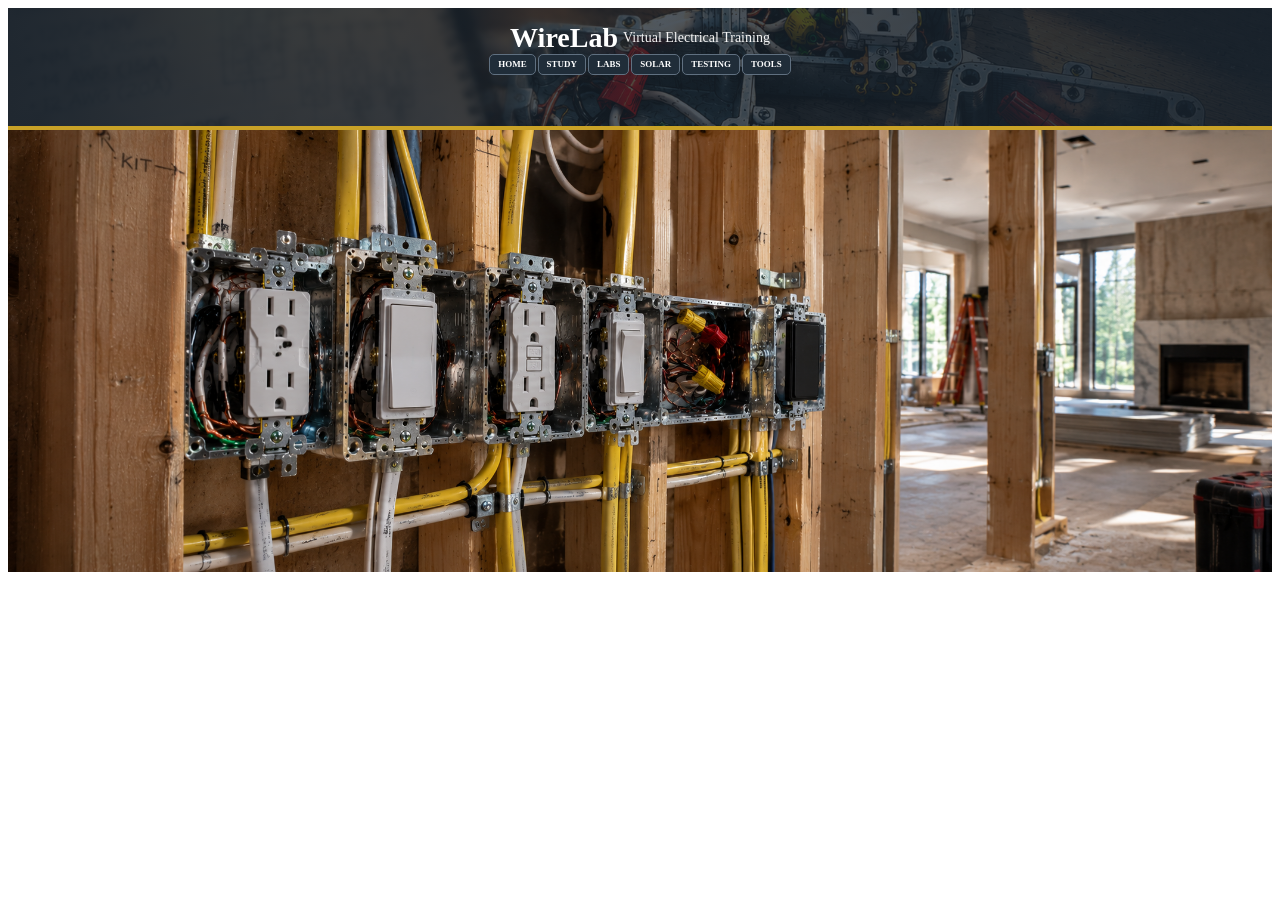
<file: index.html>
<!DOCTYPE html>
<html lang="en">
<head>
    <meta charset="UTF-8">
    <meta name="viewport" content="width=device-width, initial-scale=1.0">
<title>WireLab — Virtual Electrical Training</title>
<link rel="stylesheet" href="nav.css">
<link rel="stylesheet" href="style.css">
</head>
<body>

<!-- =====================================================
     SHARED SITE HEADER / NAVIGATION
====================================================== -->
<header class="site-header">
    <div class="header-content">
        <h1>WireLab</h1>
        <p>Virtual Electrical Training</p>
    </div>

    <nav class="site-navigation">
        <a href="index.html" class="nav-button">HOME</a>
        <a href="study/study.html" class="nav-button">STUDY</a>
        <a href="labs/labs.html" class="nav-button">LABS</a>
        <a href="solar/solar.html" class="nav-button">SOLAR</a>
        <a href="testing/testing.html" class="nav-button">TESTING</a>
        <a href="tools/tools.html" class="nav-button">TOOLS</a>
    </nav>
    <div class="stage-label">HOME</div>
</header>


<!-- =====================================================
     HOME PAGE CONTENT
====================================================== -->

<main>

    
    <img src="/z-images/wirelab-home-art.png" class="home-art">

    <h2></h2>
</main>

<script src="script.js"></script>

</body>

</html>
</file>
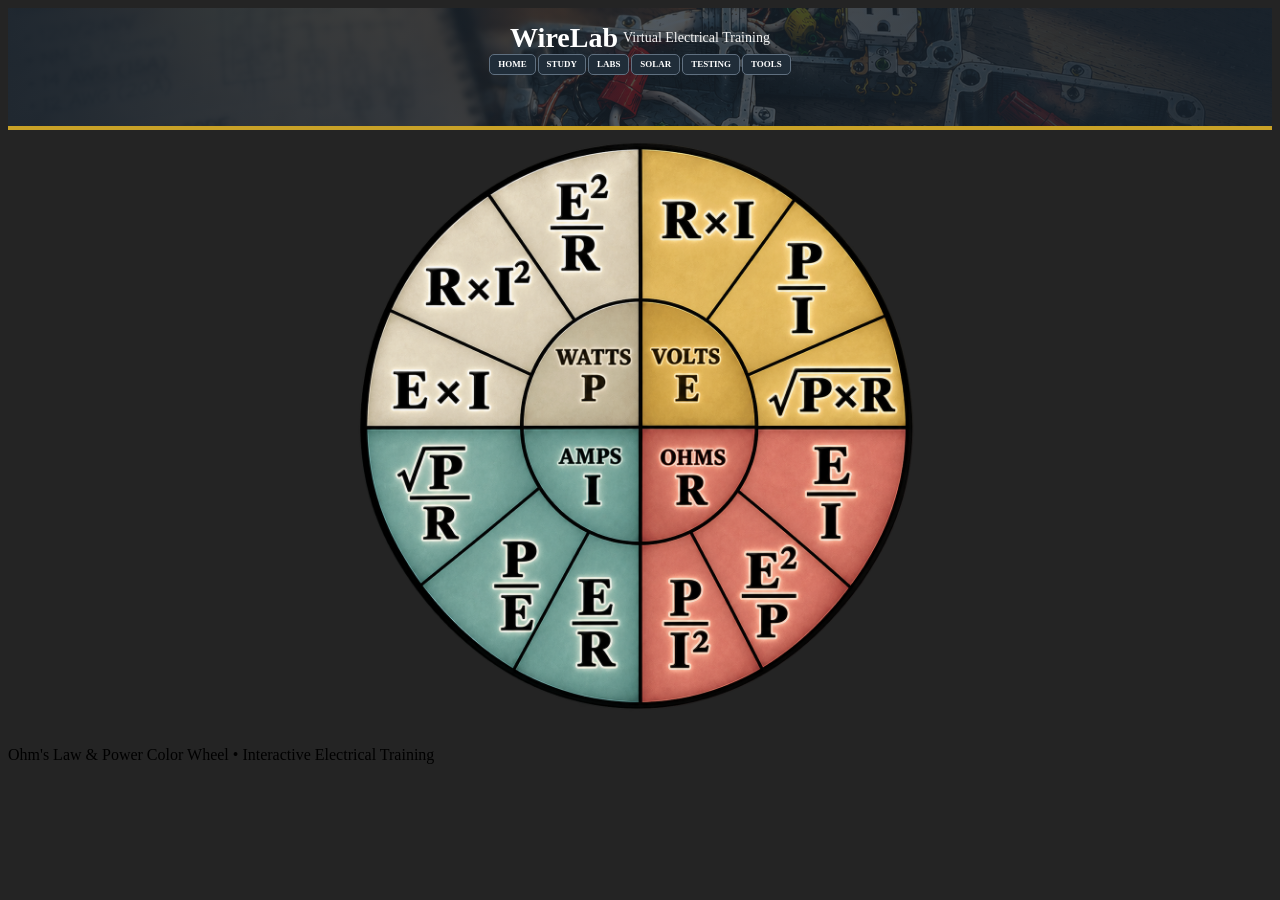
<file: tools/color-wheel/color-wheel.html>
<!DOCTYPE html>
<html lang="en">
<head>
    <meta name="darkreader-lock">
    <meta charset="UTF-8">
    <meta name="viewport" content="width=device-width, initial-scale=1.0">
<title>WireLab — Virtual Electrical Training</title>
<link rel="stylesheet" href="../../nav.css">
<link rel="stylesheet" href="color-wheel.css">
</head>
<body>

<!-- =====================================================
     SHARED SITE HEADER / NAVIGATION
====================================================== -->
<header class="site-header">
    <div class="header-content">
        <h1>WireLab</h1>
        <p>Virtual Electrical Training</p>
    </div>

    <nav class="site-navigation">
        <a href="../../home/index.html" class="nav-button">HOME</a>
        <a href="../../study/study.html" class="nav-button">STUDY</a>
        <a href="../../labs/labs.html" class="nav-button">LABS</a>
        <a href="../../solar/solar.html" class="nav-button">SOLAR</a>
        <a href="../../testing/testing.html" class="nav-button">TESTING</a>
        <a href="../../tools/tools.html" class="nav-button">TOOLS</a>
    </nav>
    <div class="stage-label">HOME</div>
</header>

<main class="color-wheel-page">

    <img
        src="../../z-images/color-wheel.png"
        class="color-wheel"
        alt="Ohm's Law and Power Color Wheel"
    >





    
<svg
    class="wheel-hotspots"
    viewBox="0 0 1254 1254"
    preserveAspectRatio="xMidYMid meet"
    aria-label="Interactive electrical equations"
>
    <!-- POWER -->
    <polygon class="wheel-hotspot" data-equation="E × I"
    points="44,622 96,372 398,512 380,620" />

    <polygon
        class="wheel-hotspot"
        data-equation="R × I²"
        points="93,374 310,126 489,400 400,512"
    />

    <polygon
        class="wheel-hotspot"
        data-equation="E² / R"
        points="308,130 627,31 625,353 489,396"
    />

    <!-- VOLTAGE -->
    <polygon
        class="wheel-hotspot"
        data-equation="R × I"
        points="625,30 953,140 766,397 628,354"
    />

    <polygon
        class="wheel-hotspot"
        data-equation="P / I"
        points="957,142 1147,385 853,513 768,397"
    />

    <polygon
        class="wheel-hotspot"
        data-equation="√(P × R)"
        points="854,514 1146,382 1192,622 872,620"
    />

    <!-- RESISTANCE -->
    <polygon
        class="wheel-hotspot"
        data-equation="E / I"
        points="871,622 1192,622 1068,961 834,749"
    />

    <polygon
        class="wheel-hotspot"
        data-equation="E² / P"
        points="834,751 1069,960 885,1128 734,838"
    />

    <polygon
        class="wheel-hotspot"
        data-equation="P / I²"
        points="628,863 626,1204 892,1145 732,840"
    />

    <!-- CURRENT -->
    <polygon
        class="wheel-hotspot"
        data-equation="E / R"
        points="626,863 628,1210 362,1127 522,840"
    />

    <polygon
        class="wheel-hotspot"
        data-equation="P / E"
        points="520,841 356,1131 161,959 418,748"
    />

    <polygon
        class="wheel-hotspot"
        data-equation="√(P / R)"
        points="418,745 164,960 42,621 380,620"
    />
</svg>

</main>


<footer class="site-footer">
    <p>
        Ohm's Law &amp; Power Color Wheel
        <span>•</span>
        Interactive Electrical Training
    </p>
</footer>

<script src="color-wheel.js"></script>

</body>
</html>
</file>
<file: nav.css>
/* WIRELAB — SHARED NAVIGATION */


/* =========================================================
   SITE HEADER
========================================================= */

.site-header {
    min-height: 90px;

    padding: 14px 24px;

    display: flex;
    flex-direction: column;
    align-items: center;
    justify-content: flex-start;

    position: relative;
    overflow: hidden;

    color: white;

    background-image:
        linear-gradient(
            90deg,
            rgba(23, 33, 43, 0.95),
            rgba(23, 33, 43, 0.75),
            rgba(23, 33, 43, 0.95)
        ),
        url("z-images/wirelab-nav-art.png");

    background-size: cover;
    background-position: center;

    border-bottom: 4px solid #c9a227;
}


/* =========================================================
   HEADER CONTENT
========================================================= */

.header-content {
    display: flex;
    align-items: center;

    gap: 5px;

    white-space: nowrap;
}

.site-header h1 {
    margin: 0;

    color: #ffffff;

    font-size: clamp(28px, 2vw, 40px);
}

.site-header p {
    margin: 0;

    color: #f5f5f5;

    font-size: clamp(14px, 1vw, 18px);
}


/* =========================================================
   NAVIGATION
========================================================= */

.site-navigation {
    order: 2;

    display: flex;
    align-items: center;

    gap: 2px;

    flex-wrap: nowrap;

    min-width: 0;
}

.nav-button {
    display: inline-flex;
    align-items: center;
    justify-content: center;

    padding: clamp(5px, 0.4vw, 8px) clamp(8px, 0.6vw, 12px);

    color: white;
    text-decoration: none;

    border: 1px solid #607080;
    border-radius: 5px;

    background: #202d39;

    font-size: clamp(8px, 0.7vw, 12px);
    font-weight: 600;

    line-height: 1;

    white-space: nowrap;

    flex-shrink: 0;
}

.nav-button:hover {
    background: #3b3003; /* dark gold color */
    border-color: #000000;
}


/* =========================================================
   STAGE LABEL
========================================================= */

.stage-label {
    display: none;
}


/* =========================================================
   MOBILE NAVIGATION
========================================================= */

@media (max-width: 800px) {

    .site-header {
    min-width: 0;

    min-height: 0;

    padding: 8px 8px;

    gap: 0;
}

    .header-content {
        order: 1;

        flex-shrink: 0;
    }

    .site-header h1 {
    font-size: clamp(22px, 4vw, 30px);
}

    .site-header p {
    font-size: clamp(12px, 2.2vw, 15px);
}

    .site-navigation {
        width: auto;

        gap: 4px;

        overflow-x: auto;
        overflow-y: hidden;

        justify-content: flex-start;

        padding: 0;

        scrollbar-width: none;

        flex-shrink: 1;
    }

    .site-navigation::-webkit-scrollbar {
        display: none;
    }

    .nav-button {
    padding: 5px 8px;

    font-size: clamp(8px, 1.5vw, 11px);
}
}
</file>
<file: style.css>
.home-art {
    display: block;
    width: 100%;
    height: auto;
    margin: 0;
}
</file>
<file: tools/color-wheel/color-wheel.css>
/* =========================================================
   PAGE BACKGROUND
========================================================= */

html {
    background: #242424;
}

body {
    background: #242424;
}


/* =========================================================
   COLOR WHEEL PAGE
========================================================= */

.color-wheel-page {
    position: relative;
    width: 100%;
    height: 600px;
    margin: 0;
    padding: 0;
    background: #242424;
}


/* =========================================================
   COLOR WHEEL IMAGE
========================================================= */

.color-wheel-page .color-wheel {
    position: absolute;
    top: 0;
    left: 50%;
    transform: translateX(-50%);

    display: block;
    width: 600px;
    height: 600px;
    max-width: 100%;

    z-index: 1;
}


/* =========================================================
   SVG HOTSPOTS
========================================================= */

.color-wheel-page .wheel-hotspots {
    position: absolute;
    top: 0;
    left: 50%;
    transform: translateX(-50%);

    width: 600px;
    height: 600px;
    max-width: 100%;

    z-index: 2;
}


/* =========================================================
   SVG HOTSPOTS
========================================================= */

.color-wheel-page .wheel-hotspot {
    fill: transparent;
    fill-opacity: 0;

    stroke: none;
    stroke-width: 0;

    cursor: pointer;
    pointer-events: all;

    outline: none !important;

    -webkit-tap-highlight-color: transparent;
}


/* =========================================================
   HOVER
========================================================= */

.color-wheel-page .wheel-hotspot:hover {
    fill: #000000;
    fill-opacity: 0.12;

    stroke: none;
    stroke-width: 0;

    outline: none !important;
}


/* =========================================================
   SELECTED
========================================================= */

.color-wheel-page .wheel-hotspot.selected {
    fill: #000000 !important;
    fill-opacity: 0.55 !important;

    stroke: none !important;
    stroke-width: 0 !important;

    outline: none !important;
}


/* =========================================================
   REMOVE ALL FOCUS / SELECTION EFFECTS
========================================================= */

.color-wheel-page .wheel-hotspot:focus,
.color-wheel-page .wheel-hotspot:focus-visible,
.color-wheel-page .wheel-hotspot:active {
    outline: none !important;
    stroke: none !important;
    stroke-width: 0 !important;
}

/* =========================================================
   COLOR WHEEL NAVBAR TINT
========================================================= */

.site-header {
    background-image:
        linear-gradient(
            90deg,
            rgba(23, 33, 43, 0.95),
            rgba(23, 33, 43, 0.75),
            rgba(23, 33, 43, 0.95)
        ),
        url("../../z-images/wirelab-nav-art.png");
}
</file>
